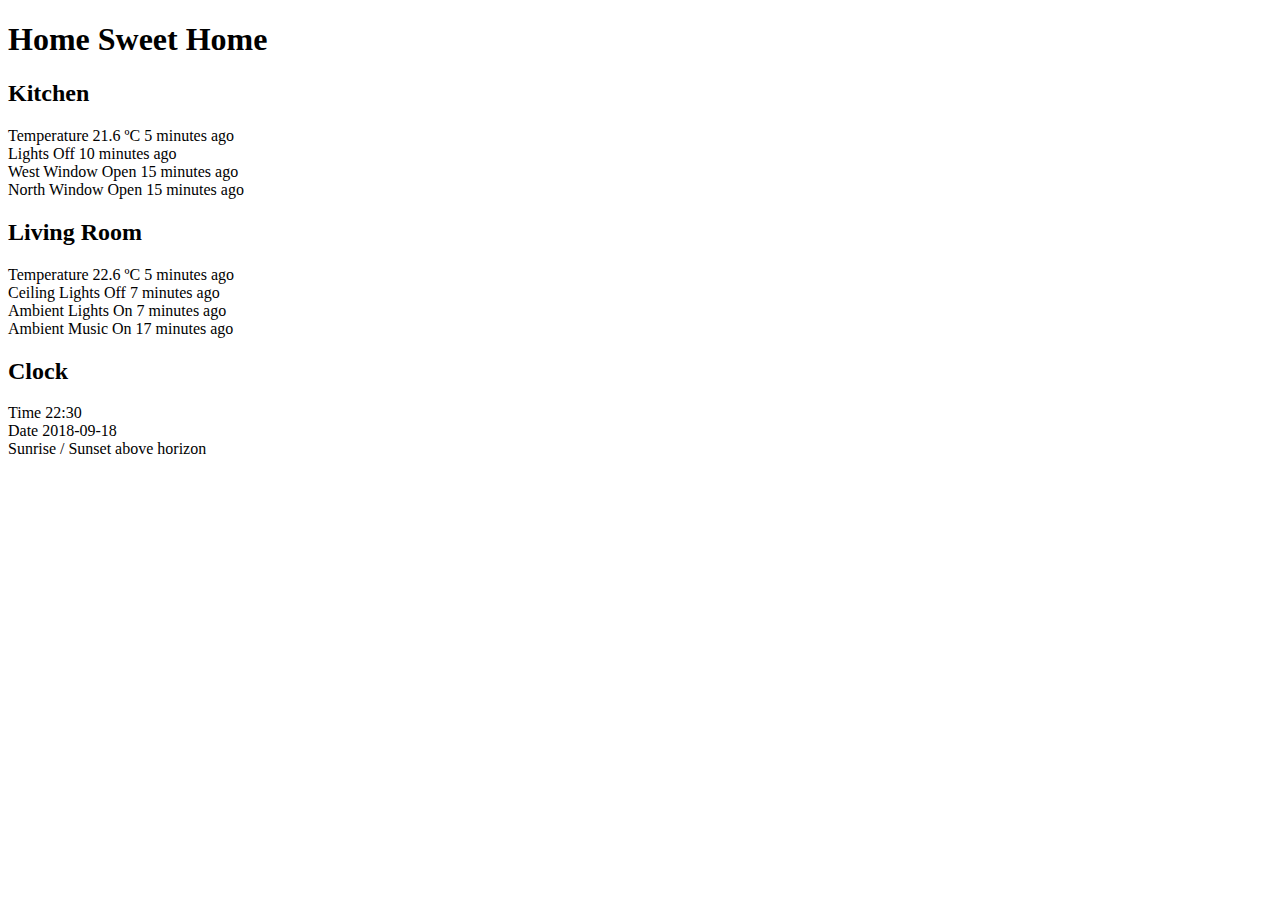
<file: 01---HTML5/index.html>
<!DOCTYPE html>
<html lang="en">
<body>

<h1>Home Sweet Home</h1>

<h2>Kitchen</h2>
<p>Temperature 21.6 ºC 5 minutes ago
<br>Lights Off 10 minutes ago
<br>West Window Open 15 minutes ago
<br>North Window Open 15 minutes ago</p>

<h2>Living Room</h2>
<p>Temperature 22.6 ºC 5 minutes ago
<br>Ceiling Lights Off 7 minutes ago
<br>Ambient Lights On 7 minutes ago
<br>Ambient Music On 17 minutes ago</p>

<h2>Clock</h2>
<p>Time 22:30
<br>Date 2018-09-18
<br>Sunrise / Sunset above horizon</p>


</body>
</html>
</file>
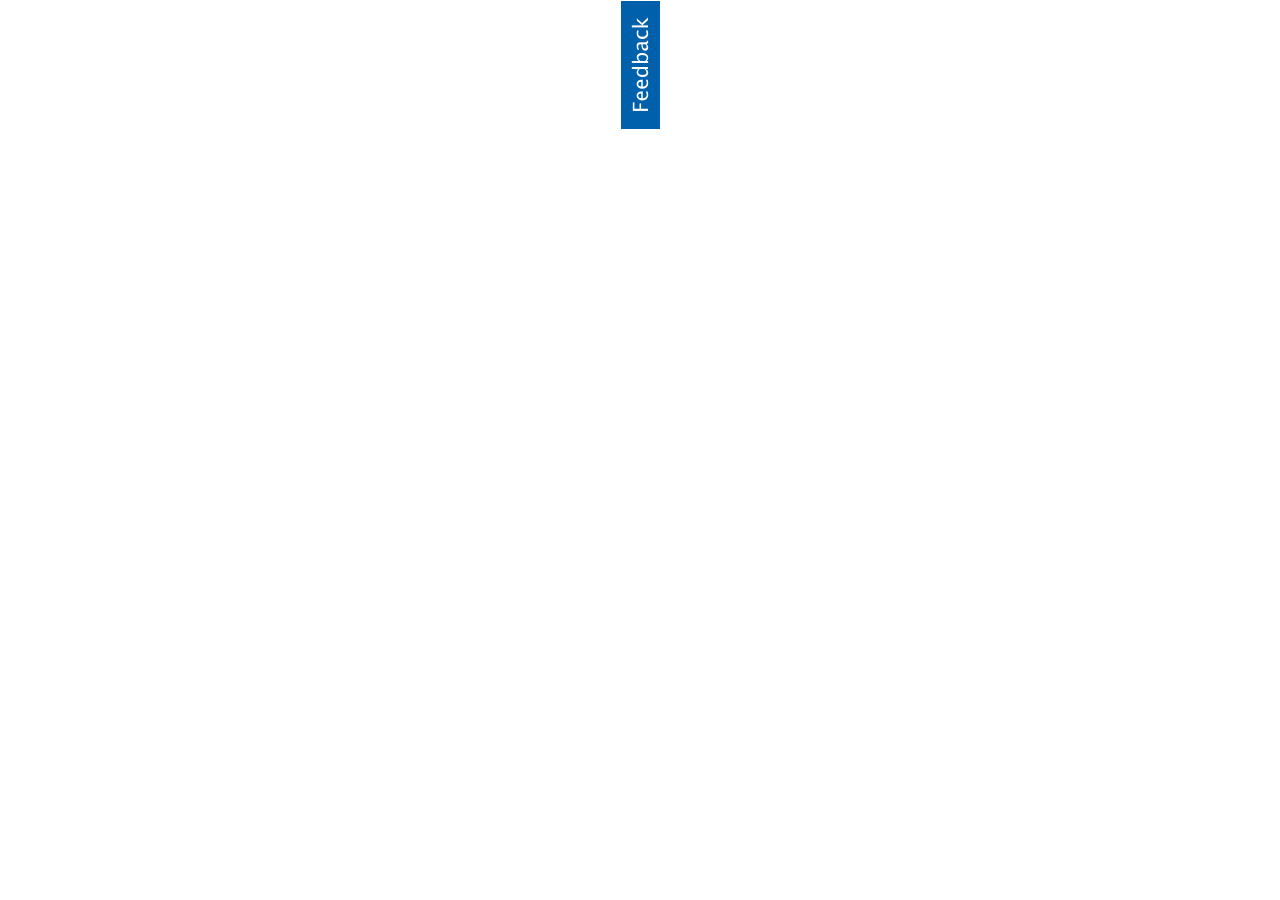
<file: 01---HTML5/index_files/saved_resource(1).html>
<!DOCTYPE html>
<!-- saved from url=(0043)https://devblogs.microsoft.com/commandline/ -->
<html lang="en-US"><head><meta http-equiv="Content-Type" content="text/html; charset=UTF-8"><style class="darkreader darkreader--fallback" media="screen"></style><style class="darkreader darkreader--text" media="screen"></style><style class="darkreader darkreader--invert" media="screen"></style><style class="darkreader darkreader--inline" media="screen">[data-darkreader-inline-bgcolor] {
  background-color: var(--darkreader-inline-bgcolor) !important;
}
[data-darkreader-inline-bgimage] {
  background-image: var(--darkreader-inline-bgimage) !important;
}
[data-darkreader-inline-border] {
  border-color: var(--darkreader-inline-border) !important;
}
[data-darkreader-inline-border-bottom] {
  border-bottom-color: var(--darkreader-inline-border-bottom) !important;
}
[data-darkreader-inline-border-left] {
  border-left-color: var(--darkreader-inline-border-left) !important;
}
[data-darkreader-inline-border-right] {
  border-right-color: var(--darkreader-inline-border-right) !important;
}
[data-darkreader-inline-border-top] {
  border-top-color: var(--darkreader-inline-border-top) !important;
}
[data-darkreader-inline-boxshadow] {
  box-shadow: var(--darkreader-inline-boxshadow) !important;
}
[data-darkreader-inline-color] {
  color: var(--darkreader-inline-color) !important;
}
[data-darkreader-inline-fill] {
  fill: var(--darkreader-inline-fill) !important;
}
[data-darkreader-inline-stroke] {
  stroke: var(--darkreader-inline-stroke) !important;
}
[data-darkreader-inline-outline] {
  outline-color: var(--darkreader-inline-outline) !important;
}</style><style class="darkreader darkreader--user-agent" media="screen">input, textarea, select, button {
    background-color: #181a1b;
}
html, body, input, textarea, select, button {
    border-color: #575757;
    color: #e8e6e3;
}
a {
    color: #3391ff;
}
table {
    border-color: #4c4c4c;
}
::placeholder {
    color: #bab5ab;
}
::selection {
    background-color: #005ccc;
    color: #ffffff;
}
::-moz-selection {
    background-color: #005ccc;
    color: #ffffff;
}
input:-webkit-autofill,
textarea:-webkit-autofill,
select:-webkit-autofill {
    background-color: #545b00 !important;
    color: #e8e6e3 !important;
}
::-webkit-scrollbar {
    background-color: #1c1e1f;
    color: #c5c1b9;
}
::-webkit-scrollbar-thumb {
    background-color: #2a2c2e;
}
::-webkit-scrollbar-thumb:hover {
    background-color: #323537;
}
::-webkit-scrollbar-thumb:active {
    background-color: #3d4043;
}
::-webkit-scrollbar-corner {
    background-color: #181a1b;
}
* {
    scrollbar-color: #2a2c2e #1c1e1f;
}</style><!--<base href="https://d6tizftlrpuof.cloudfront.net/live/">--><base href=".">
<title>Usabilla Feedback Button</title>
<style type="text/css">
body { background: transparent; padding: 0; margin: 0; text-align: left; } img { cursor: pointer; display: block; margin: 0 auto; }
</style><style class="darkreader darkreader--sync" media="screen"></style>
<style class="darkreader darkreader--override" media="screen">.jfk-bubble {
    background-color: #000000 !important;
}
.vimvixen-hint {
    background-color: #7b5300 !important;
    border-color: #d8b013 !important;
    color: #f3e8c8 !important;
}</style></head><body marginwidth="0" marginheight="0">
<img src="./79c4587260504799a892b837b8edf476" width="40" height="130" alt="Usabilla Feedback Button">

</body></html>
</file>
